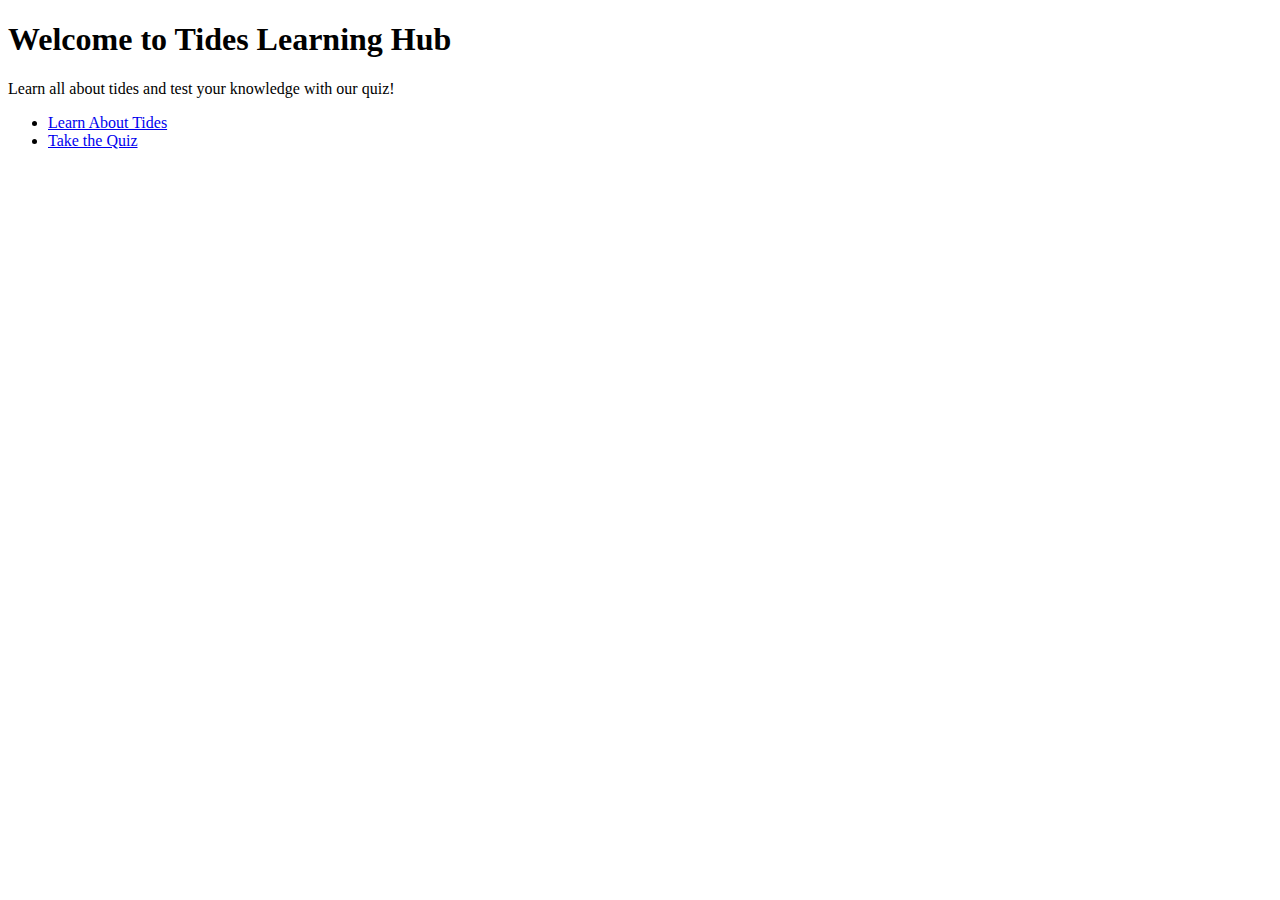
<file: index.html>
<!DOCTYPE html>
<html lang="en">
<head>
    <meta charset="UTF-8">
    <meta name="viewport" content="width=device-width, initial-scale=1.0">
    <title>Tides Information and Quiz</title>
</head>
<body>
    <h1>Welcome to Tides Learning Hub</h1>
    <p>Learn all about tides and test your knowledge with our quiz!</p>
    <nav>
        <ul>
            <li><a href="info.html">Learn About Tides</a></li>
            <li><a href="quiz.html">Take the Quiz</a></li>
        </ul>
    </nav>
</body>
</html>
</file>
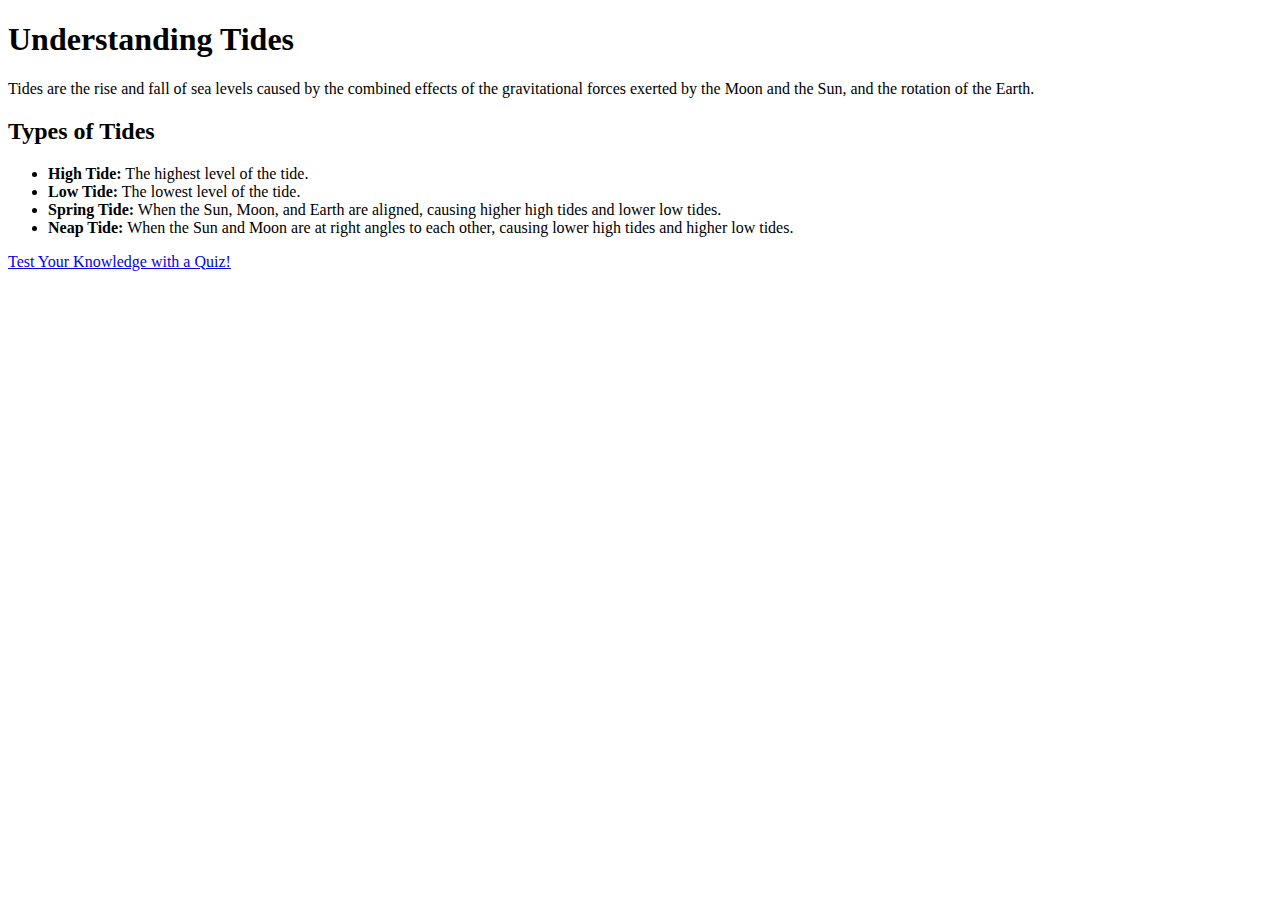
<file: info.html>
<!DOCTYPE html>
<html lang="en">
<head>
    <meta charset="UTF-8">
    <meta name="viewport" content="width=device-width, initial-scale=1.0">
    <title>Information About Tides</title>
</head>
<body>
    <h1>Understanding Tides</h1>
    <p>Tides are the rise and fall of sea levels caused by the combined effects of the gravitational forces exerted by the Moon and the Sun, and the rotation of the Earth.</p>
    <h2>Types of Tides</h2>
    <ul>
        <li><strong>High Tide:</strong> The highest level of the tide.</li>
        <li><strong>Low Tide:</strong> The lowest level of the tide.</li>
        <li><strong>Spring Tide:</strong> When the Sun, Moon, and Earth are aligned, causing higher high tides and lower low tides.</li>
        <li><strong>Neap Tide:</strong> When the Sun and Moon are at right angles to each other, causing lower high tides and higher low tides.</li>
    </ul>
    <a href="quiz.html">Test Your Knowledge with a Quiz!</a>
</body>
</html>
</file>
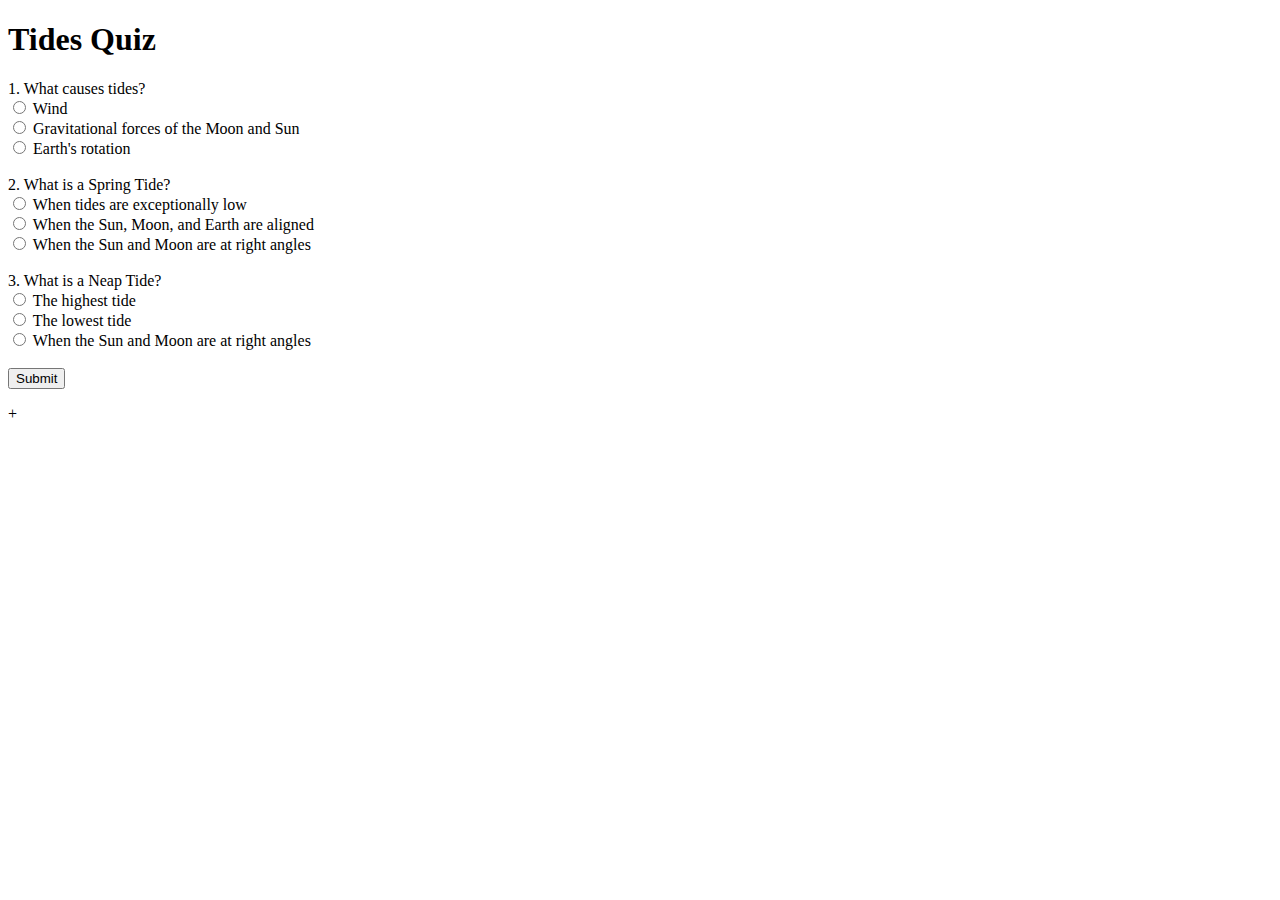
<file: quiz.html>
<!DOCTYPE html>
<html lang="en">
<head>
    <meta charset="UTF-8">
    <meta name="viewport" content="width=device-width, initial-scale=1.0">
    <title>Tides Quiz</title>
</head>
<body>
    <h1>Tides Quiz</h1>
    <form id="quizForm">
        <label for="q1">1. What causes tides?</label><br>
        <input type="radio" name="q1" value="A"> Wind<br>
        <input type="radio" name="q1" value="B"> Gravitational forces of the Moon and Sun<br>
        <input type="radio" name="q1" value="C"> Earth's rotation<br><br>

        <label for="q2">2. What is a Spring Tide?</label><br>
        <input type="radio" name="q2" value="A"> When tides are exceptionally low<br>
        <input type="radio" name="q2" value="B"> When the Sun, Moon, and Earth are aligned<br>
        <input type="radio" name="q2" value="C"> When the Sun and Moon are at right angles<br><br>

        <label for="q3">3. What is a Neap Tide?</label><br>
        <input type="radio" name="q3" value="A"> The highest tide<br>
        <input type="radio" name="q3" value="B"> The lowest tide<br>
        <input type="radio" name="q3" value="C"> When the Sun and Moon are at right angles<br><br>

        <button type="button" onclick="checkAnswers()">Submit</button>
    </form>
    <p id="result"></p>

    <script>
        function checkAnswers() {
            const answers = {
                q1: "B",
                q2: "B",
                q3: "C"
            };
            let score = 0;
            for (let question in answers) {
                const userAnswer = document.querySelector(`input[name="${question}"]:checked`);
                if (userAnswer && userAnswer.value === answers[question]) {
                    score++;
                }
            }
            document.getElementById("result").innerText = `You scored ${score}/3.`;
        }
    </script>
</body>
</html>
+
</file>
